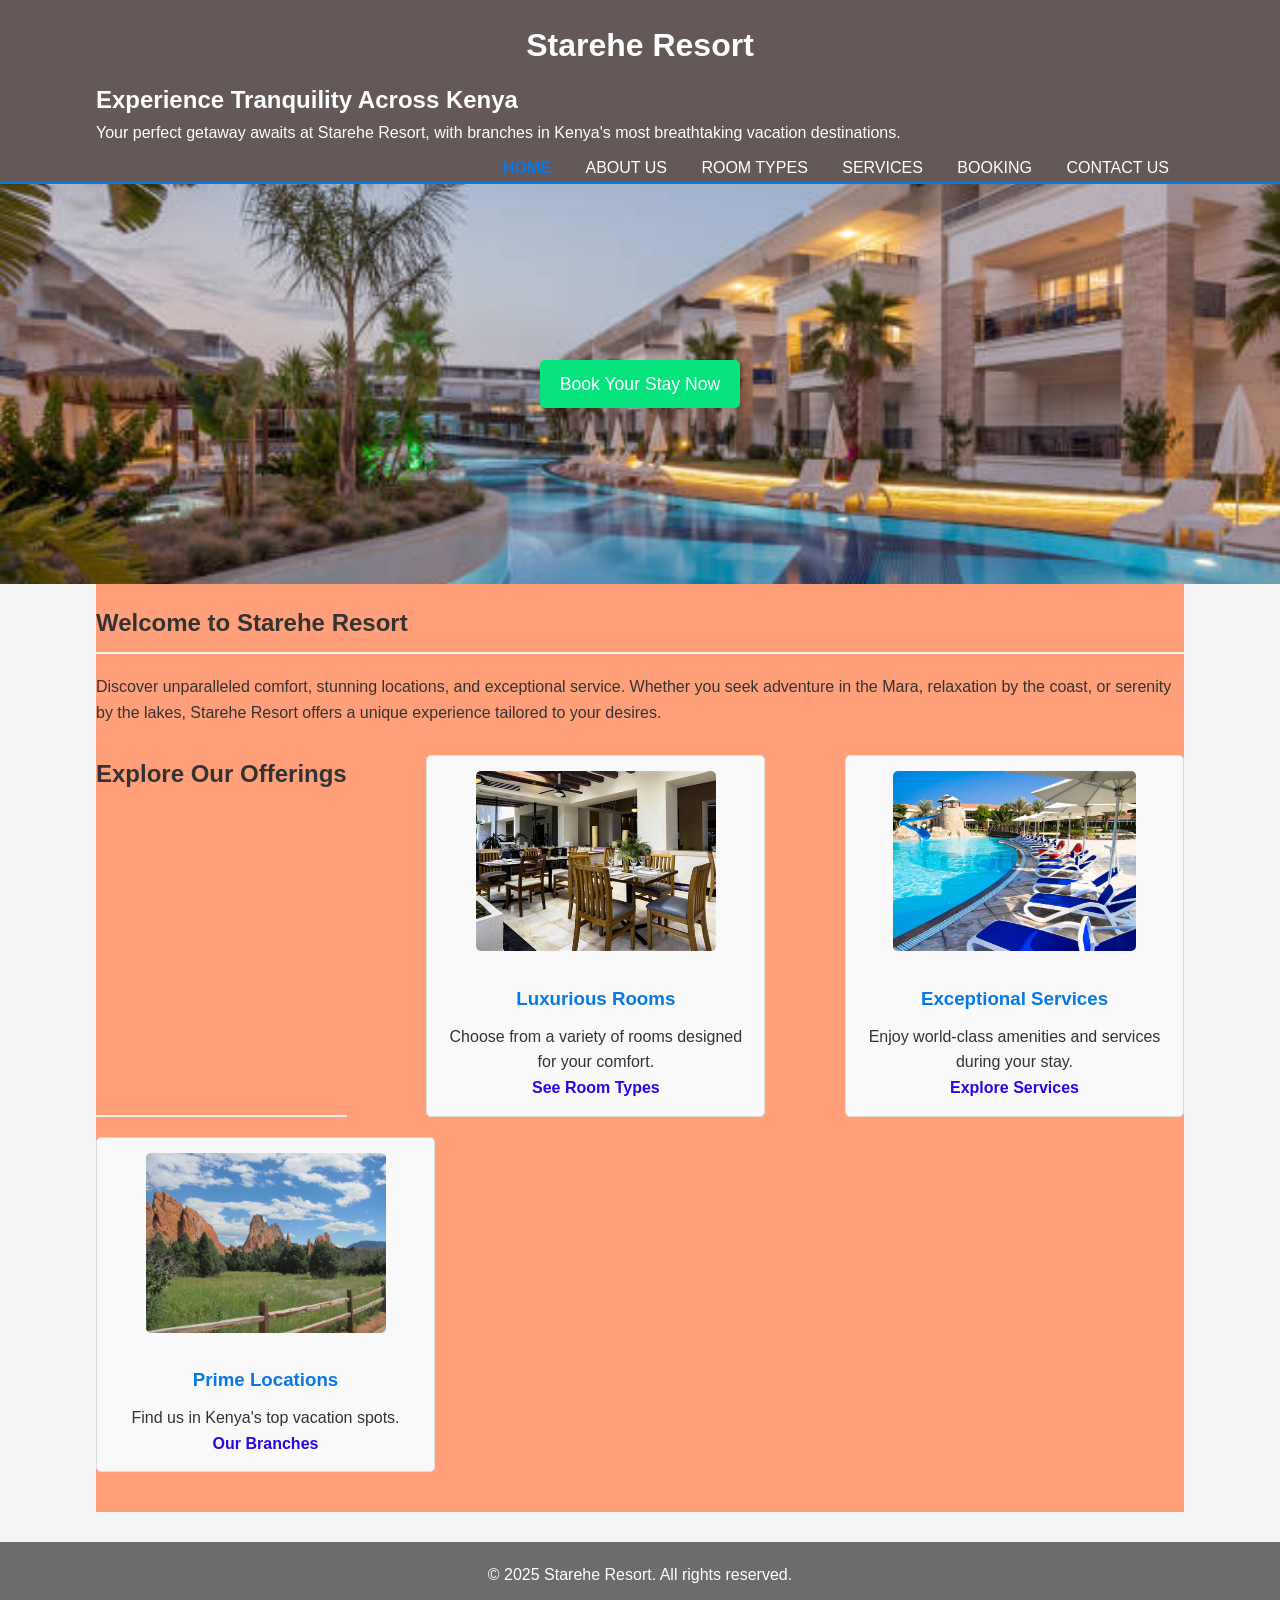
<file: index.html>
<!DOCTYPE html>
<html lang="en">
<head>
    <meta charset="UTF-8">
    <meta name="viewport" content="width=device-width, initial-scale=1.0">
    <title>Starehe Resort - Welcome</title>
    <link rel="stylesheet" href="style.css">
</head>
<body>
    <header>
        <div class="container">
            <h1 style="text-align: center;">Starehe Resort</h1>
            <h2>Experience Tranquility Across Kenya</h2>
            <p>Your perfect getaway awaits at Starehe Resort, with branches in Kenya's most breathtaking vacation destinations.</p>

            <nav>
                <ul>
                    <li><a href="index.html" class="active">Home</a></li>
                    <li><a href="about.html">About Us</a></li>
                    <li><a href="rooms.html">Room Types</a></li>
                    <li><a href="services.html">Services</a></li>
                    <li><a href="booking.html">Booking</a></li>
                    <li><a href="contact.html">Contact Us</a></li>
                </ul>
            </nav>
            
        </div>
    </header>

    <section class="hero"style="background-image: url(hotel.jpg); >
        <div class="container">
        
            <a href="booking.html" class="cta-button">Book Your Stay Now</a>
        </div>
        </section>

    <main class="container" style="background-color:lightsalmon">
        <section class="intro">
            <h2>Welcome to Starehe Resort</h2>
            <p>Discover unparalleled comfort, stunning locations, and exceptional service. Whether you seek adventure in the Mara, relaxation by the coast, or serenity by the lakes, Starehe Resort offers a unique experience tailored to your desires.</p>
        </section>

        <section class="highlights">
            <h2>Explore Our Offerings</h2>
            <div class="highlight-item">
                <img src="light.jpg" alt="Comfortable resort room" class="highlight-img">
                <h3>Luxurious Rooms</h3>
                <p>Choose from a variety of rooms designed for your comfort.</p>
                <a href="rooms.html">See Room Types</a>
            </div>
            <div class="highlight-item">
                <img src="swimo.jpg" alt="Resort swimming pool" class="highlight-img">
                <h3>Exceptional Services</h3>
                <p>Enjoy world-class amenities and services during your stay.</p>
                <a href="services.html">Explore Services</a>
            </div>
            <div class="highlight-item">
                <img src="Scenic.jpg" alt="Scenic Kenyan landscape" class="highlight-img">
                <h3>Prime Locations</h3>
                <p>Find us in Kenya's top vacation spots.</p>
                <a href="about.html#locations">Our Branches</a>
            </div>
        </section>
    </main>

    <footer>
        <div class="container">
            <p>&copy; 2025 Starehe Resort. All rights reserved.</p>
        </div>
    </footer>

</body>
</html>
</file>
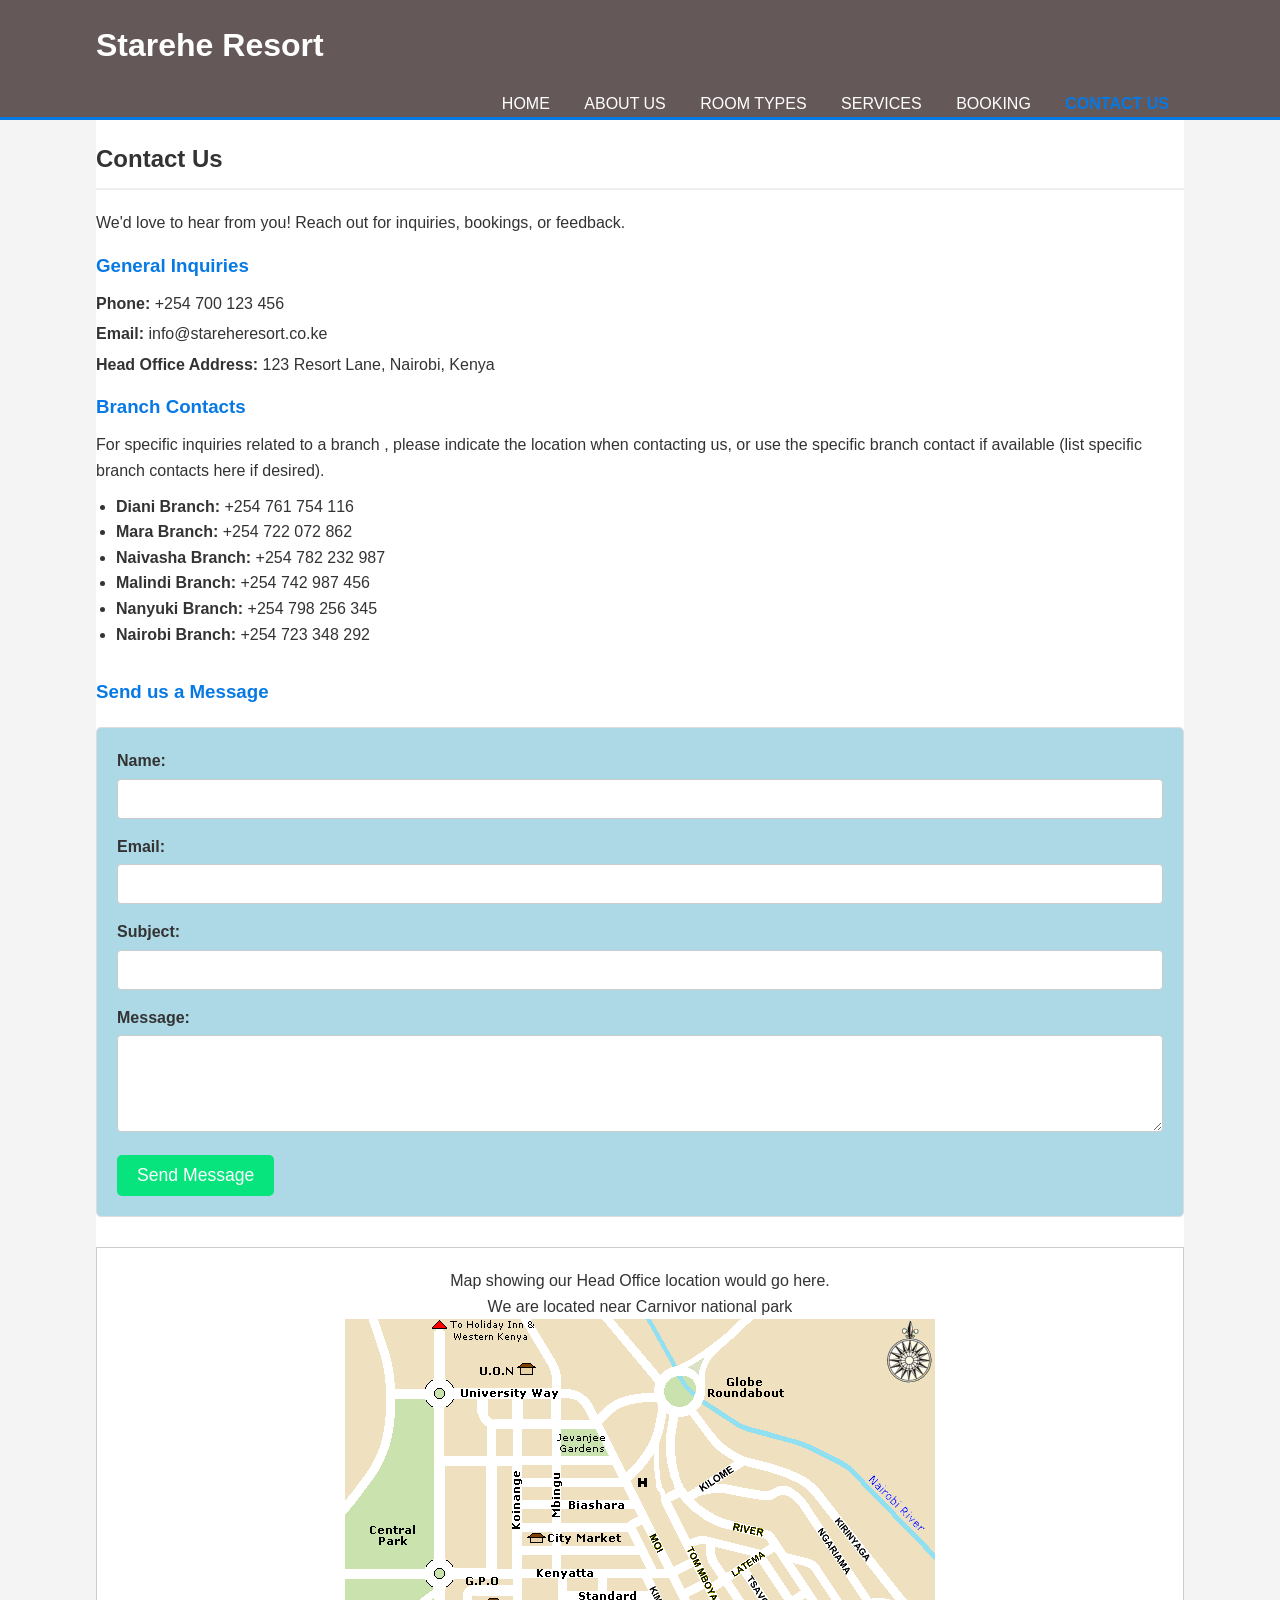
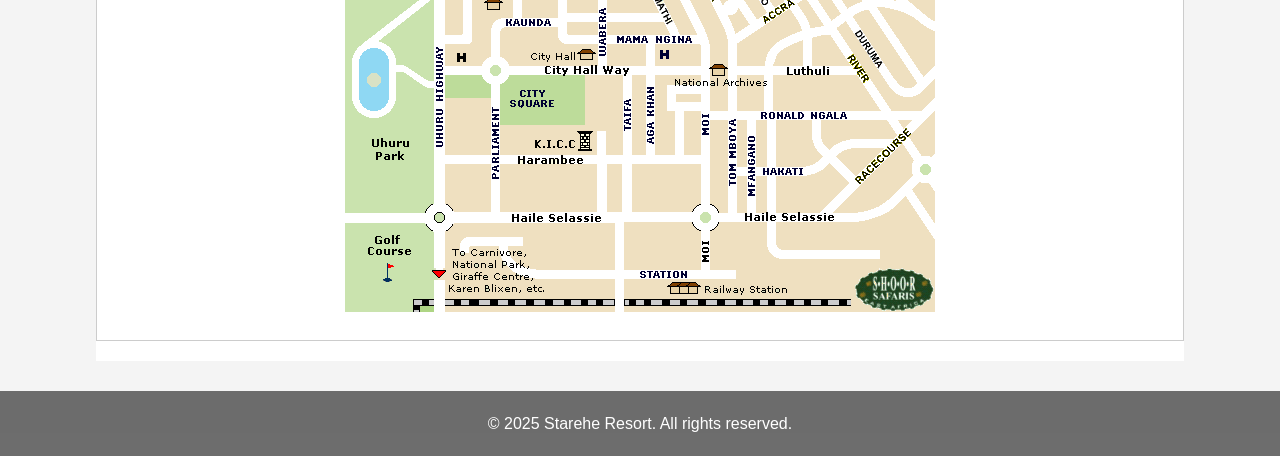
<file: Contact.html>
<!DOCTYPE html>
<html lang="en">
<head>
    <meta charset="UTF-8">
    <meta name="viewport" content="width=device-width, initial-scale=1.0">
    <title>Contact Us - Starehe Resort</title>
    <link rel="stylesheet" href="style.css">
</head>
<body>
    <header>
        <div class="container">
            <h1>Starehe Resort</h1>
            <nav>
                <ul>
                    <li><a href="index.html">Home</a></li>
                    <li><a href="about.html">About Us</a></li>
                    <li><a href="rooms.html">Room Types</a></li>
                    <li><a href="services.html">Services</a></li>
                    <li><a href="booking.html">Booking</a></li>
                    <li><a href="contact.html" class="active">Contact Us</a></li>
                </ul>
            </nav>
        </div>
    </header>

    <main class="container">
        <h2>Contact Us</h2>
        <p>We'd love to hear from you! Reach out for inquiries, bookings, or feedback.</p>

        <div class="contact-info">
            <h3>General Inquiries</h3>
            <p><strong>Phone:</strong> +254 700 123 456 </p>
            <p><strong>Email:</strong> info@stareheresort.co.ke </p>
            <p><strong>Head Office Address:</strong> 123 Resort Lane, Nairobi, Kenya </p>

            <h3>Branch Contacts</h3>
            <p>For specific inquiries related to a branch , please indicate the location when contacting us, or use the specific branch contact if available (list specific branch contacts here if desired).</p>
             <ul>
                 <li><strong>Diani Branch:</strong> +254 761 754 116 </li>
                 <li><strong>Mara Branch:</strong> +254 722 072 862 </li>
                 <li><strong>Naivasha Branch:</strong> +254 782 232 987 </li>
                 <li><strong>Malindi Branch:</strong> +254 742 987 456 </li>
                 <li><strong>Nanyuki Branch:</strong> +254 798 256 345 </li>
                 <li><strong>Nairobi Branch:</strong> +254 723 348 292 </li>
                 </ul>
        </div>

        <div class="contact-form-section">
            <h3>Send us a Message</h3>
            <form action="#" method="post">
                <div class="form-group">
                    <label for="contact_name">Name:</label>
                    <input type="text" id="contact_name" name="contact_name" required>
                </div>
                 <div class="form-group">
                    <label for="contact_email">Email:</label>
                    <input type="email" id="contact_email" name="contact_email" required>
                </div>
                 <div class="form-group">
                    <label for="contact_subject">Subject:</label>
                    <input type="text" id="contact_subject" name="contact_subject" required>
                </div>
                 <div class="form-group">
                    <label for="contact_message">Message:</label>
                    <textarea id="contact_message" name="contact_message" rows="5" required></textarea>
                </div>
                <button type="submit" class="cta-button">Send Message</button>
            </form>
        </div>

        <div class="map-placeholder" style="margin-top: 30px; border: 1px solid #ccc; padding: 20px; text-align: center;">
             <p>Map showing our Head Office location would go here.</p>
             <p>We are located near Carnivor national park</p>
             <img src="map.gif" alt="Map Placeholder" style="max-width: 100%; height: auto;">
        </div>

    </main>

    <footer>
        <div class="container">
            <p>&copy; 2025 Starehe Resort. All rights reserved.</p>
        </div>
    </footer>

</body>
</html>
</file>
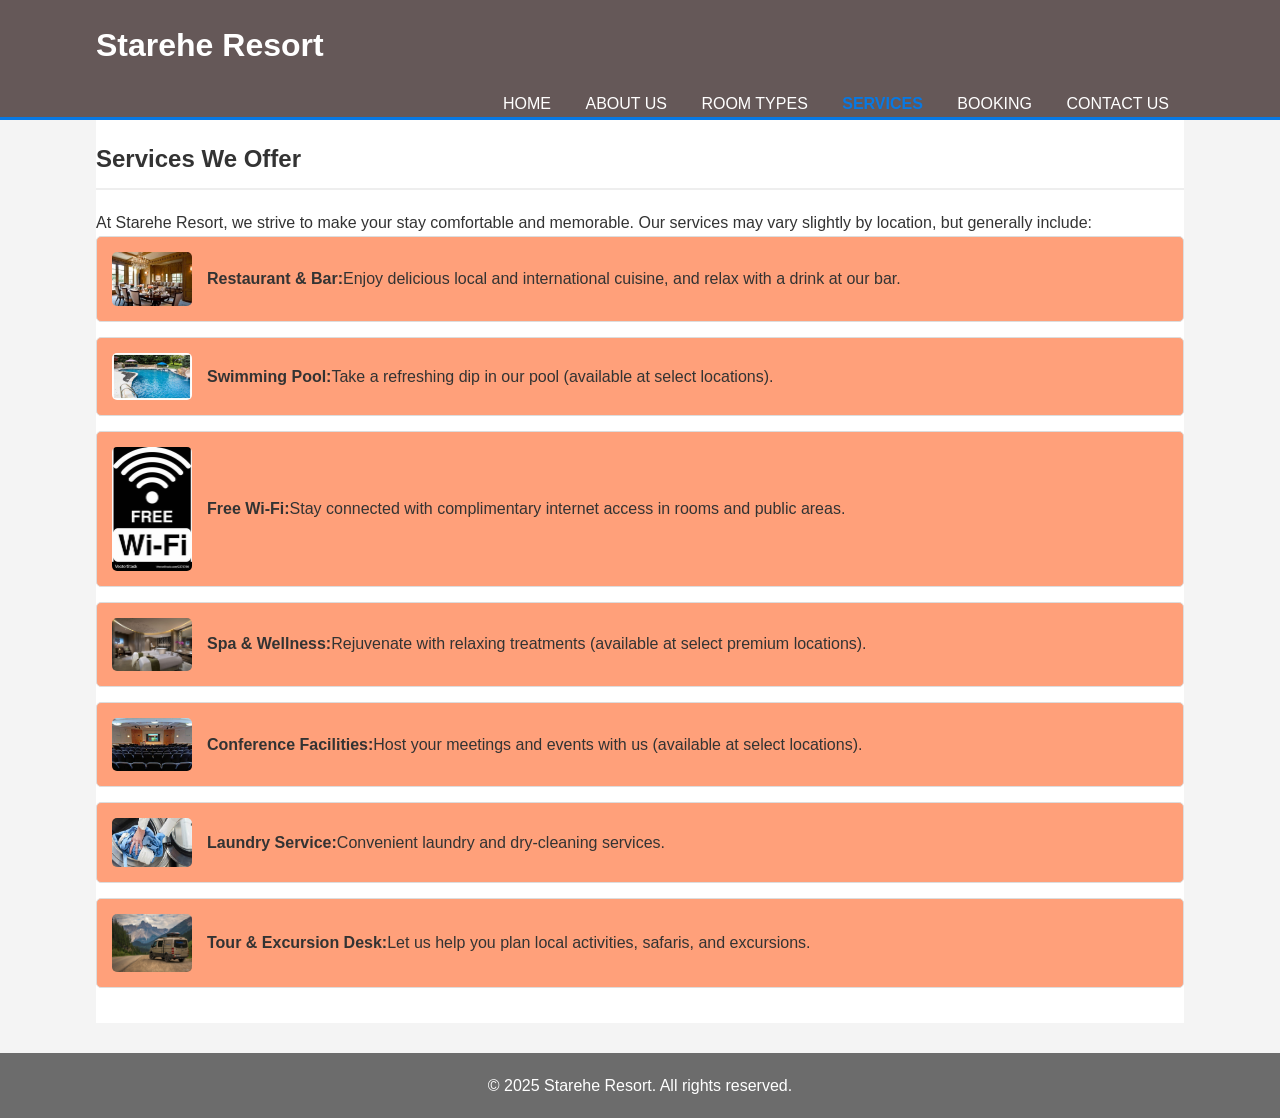
<file: Services.html>
<!DOCTYPE html>
<html lang="en">
<head>
    <meta charset="UTF-8">
    <meta name="viewport" content="width=device-width, initial-scale=1.0">
    <title>Our Services - Starehe Resort</title>
    <link rel="stylesheet" href="style.css">
</head>
<body>
    <header>
        <div class="container">
            <h1>Starehe Resort</h1>
            <nav>
                <ul>
                    <li><a href="index.html">Home</a></li>
                    <li><a href="about.html">About Us</a></li>
                    <li><a href="rooms.html">Room Types</a></li>
                    <li><a href="services.html" class="active">Services</a></li>
                    <li><a href="booking.html">Booking</a></li>
                    <li><a href="contact.html">Contact Us</a></li>
                </ul>
            </nav>
        </div>
    </header>

    <main class="container">
        <h2>Services We Offer</h2>
        <p>At Starehe Resort, we strive to make your stay comfortable and memorable. Our services may vary slightly by location, but generally include:</p>

        <ul class="services-list">
            <li>
                <img src="OIP.jpg" alt="Restaurant Dining Area">
                <strong>Restaurant & Bar:</strong> Enjoy delicious local and international cuisine, and relax with a drink at our bar.
            </li>
            <li>
                <img src="swim.jpeg" alt="Swimming Pool">
                <strong>Swimming Pool:</strong> Take a refreshing dip in our pool (available at select locations).
            </li>
             <li>
                <img src="wifi.jpg" alt="Wi-Fi Signal Icon">
                <strong>Free Wi-Fi:</strong> Stay connected with complimentary internet access in rooms and public areas.
            </li>
            <li>
                <img src="Spa.jpg" alt="Spa Treatment Room">
                <strong>Spa & Wellness:</strong> Rejuvenate with relaxing treatments (available at select premium locations).
            </li>
            <li>
                <img src="hall.jpeg" alt="Conference Room Setup">
                <strong>Conference Facilities:</strong> Host your meetings and events with us (available at select locations).
            </li>
             <li>
                <img src="laundry.jpg" alt="Laundry Basket">
                <strong>Laundry Service:</strong> Convenient laundry and dry-cleaning services.
            </li>
             <li>
                <img src="van.jpg" alt="Safari Vehicle">
                <strong>Tour & Excursion Desk:</strong> Let us help you plan local activities, safaris, and excursions.
            </li>
        </ul>
    </main>

    <footer>
        <div class="container">
            <p>&copy; 2025 Starehe Resort. All rights reserved.</p>
        </div>
    </footer>

</body>
</html>
</file>
<file: style.css>
/* Basic Reset & Body Styling */
* {
    margin: 0;
    padding: 0;
    box-sizing: border-box;
}

body {
    font-family: Arial, sans-serif;
    line-height: 1.6;
    color: #333;
    background-color: #f4f4f4;
}

.container {
    width: 85%;
    margin: auto;
    overflow: hidden; /* Contains floats */
    max-width: 1200px;
}

/* Header & Navigation */
header {
    background: #5f5151f3;
    color: #fff;
    padding-top: 20px;
    min-height: 75px;
    align-items: center;
    border-bottom: #0779e4 3px solid;
}

header h1 {
    float: centre;
    margin: 0;
    padding-bottom: 10px;
}

header nav {
    float: right;
    margin-top: 10px;
}

header ul {
    list-style: none;
}

header li {
    display: inline;
    padding: 0 15px;
}

header a {
    color: #fff;
    text-decoration: none;
    text-transform: uppercase;
    font-size: 16px;
    transition: color 0.3s ease;
}

header a:hover, header a.active {
    color: #0779e4;
    font-weight: bold;
}

/* Hero Section (Home Page) */
.hero {
    min-height: 400px;
    background: url('images/hero-background.jpg') no-repeat center center/cover; /* Add a background image */
    color: #fff;
    text-align: center;
    display: flex;
    align-items: center;
    justify-content: center;
    flex-direction: column; /* Stack elements vertically */
    background-color: #555; /* Fallback color */
    padding: 20px;
}

.hero h2 {
    font-size: 2.5em;
    margin-bottom: 10px;
}

.hero p {
    font-size: 1.2em;
    margin-bottom: 20px;
}

.cta-button {
    display: inline-block;
    background: #07e47d;
    color: #fff;
    padding: 10px 20px;
    text-decoration: none;
    border: none;
    border-radius: 5px;
    font-size: 1.1em;
    cursor: pointer;
    transition: background-color 0.3s ease;
}

.cta-button:hover {
    background: #3204a7;
}

/* Main Content Area */
main {
    padding: 20px 0;
    background-color: #fff;
    margin-top: 20px; /* Add space below header */
    margin-bottom: 20px;
     min-height: 60vh; /* Ensure main content pushes footer down */
}

main h2 {
    color: #333;
    margin-bottom: 20px;
    padding-bottom: 10px;
    border-bottom: 2px solid #eee;
}

main h3 {
    color: #0779e4;
    margin-top: 15px;
    margin-bottom: 10px;
}

/* Home Page Highlights */
.highlights {
    display: flex;
    flex-wrap: wrap; /* Allow items to wrap on smaller screens */
    justify-content: space-between;
    margin-top: 30px;
}

.highlight-item {
    flex-basis: calc(33% - 20px); /* Adjust for spacing, approx 3 items per row */
    margin-bottom: 20px;
    text-align: center;
    background: #f9f9f9;
    padding: 15px;
    border: 1px solid #ddd;
    border-radius: 5px;
}

.highlight-item img.highlight-img {
    max-width: 100%;
    height: 180px; /* Fixed height for consistency */
    object-fit: cover; /* Cover the area, might crop */
    margin-bottom: 10px;
    border-radius: 5px;
}

.highlight-item a {
    color: #2807e4;
    text-decoration: none;
    font-weight: bold;
}
.highlight-item a:hover {
     text-decoration: underline;
}


/* Room Types Page */
.room-type {
    background: lightsalmon;
    display: flex; /* Use flexbox for layout */
    flex-wrap: wrap; /* Allow wrapping */
    margin-bottom: 30px;
    padding-bottom: 20px;
    border-bottom: 1px solid #eee;
    align-items: flex-start; /* Align items to the top */
}

.room-img {
    max-width: 250px; /* Limit image size */
    height: auto;
    margin-right: 20px; /* Space between image and text */
    margin-bottom: 10px; /* Space below image if text wraps */
    border-radius: 5px;
}

.room-type h3 {
    margin-top: 0; /* Remove default top margin */
    width: 100%; /* Make sure heading takes full width initially */
    flex-basis: 100%; /* Ensure heading is above description/list if wrapped */
}

.room-type p, .room-type ul {
    flex: 1; /* Allow text content to take remaining space */
    min-width: 200px; /* Minimum width before wrapping */
}

.room-type ul {
    list-style: disc;
    margin-left: 20px; /* Indent list */
}


/* Services Page */
.services-list {
    list-style: none;
    padding: 0;
}

.services-list li {
    background: lightsalmon;
    margin-bottom: 15px;
    padding: 15px;
    border: 1px solid #ddd;
    border-radius: 5px;
    display: flex; /* Align image and text */
    align-items: center; /* Vertically center items */
}

.services-list img {
    max-width: 80px;
    height: auto;
    margin-right: 15px;
    border-radius: 5px;
}

/* Booking & Contact Forms */
form {
    background: lightblue;
    padding: 20px;
    border: 1px solid #ddd;
    border-radius: 5px;
    margin-top: 20px;
}

.form-group {
    margin-bottom: 15px;
}

.form-group label {
    display: block;
    margin-bottom: 5px;
    font-weight: bold;
}

.form-group input[type="text"],
.form-group input[type="email"],
.form-group input[type="date"],
.form-group select,
.form-group textarea {
    width: 100%;
    padding: 10px;
    border: 1px solid #ccc;
    border-radius: 4px;
    font-size: 1em;
}

.form-group textarea {
    resize: vertical; /* Allow vertical resizing */
}

/* Contact Page Specific */
.contact-info {
    margin-bottom: 30px;
}
.contact-info p {
    margin-bottom: 5px;
}
.contact-info ul {
     margin-left: 20px;
     margin-top: 10px;
}


/* Footer */
footer {
    background: #333333b2;
    color: #fff;
    text-align: center;
    padding: 20px;
    margin-top: 30px; /* Push footer down */
}

/* Responsive Adjustments (Example) */
@media (max-width: 768px) {
    header h1, header nav, header li {
        float: none;
        text-align: center;
        width: 100%;
        padding: centre;
    }
     header nav ul {
        margin-top: 10px;
    }
     header li {
        display: block; /* Stack nav items vertically */
        padding: 10px 0;
    }

    .highlights {
         flex-direction: column; /* Stack highlights vertically */
         align-items: center; /* Center items */
    }
    .highlight-item {
        flex-basis: 80%; /* Take more width */
        max-width: 400px; /* Limit max width */
    }

     .room-type {
        flex-direction: column; /* Stack image and text */
        align-items: center; /* Center items */
    }
     .room-img {
         margin-right: 0;
         margin-bottom: 15px;
    }

     .services-list li {
         flex-direction: column; /* Stack image and text */
         align-items: flex-start; /* Align text left */
    }
     .services-list img {
         margin-bottom: 10px;
    }
}
</file>
